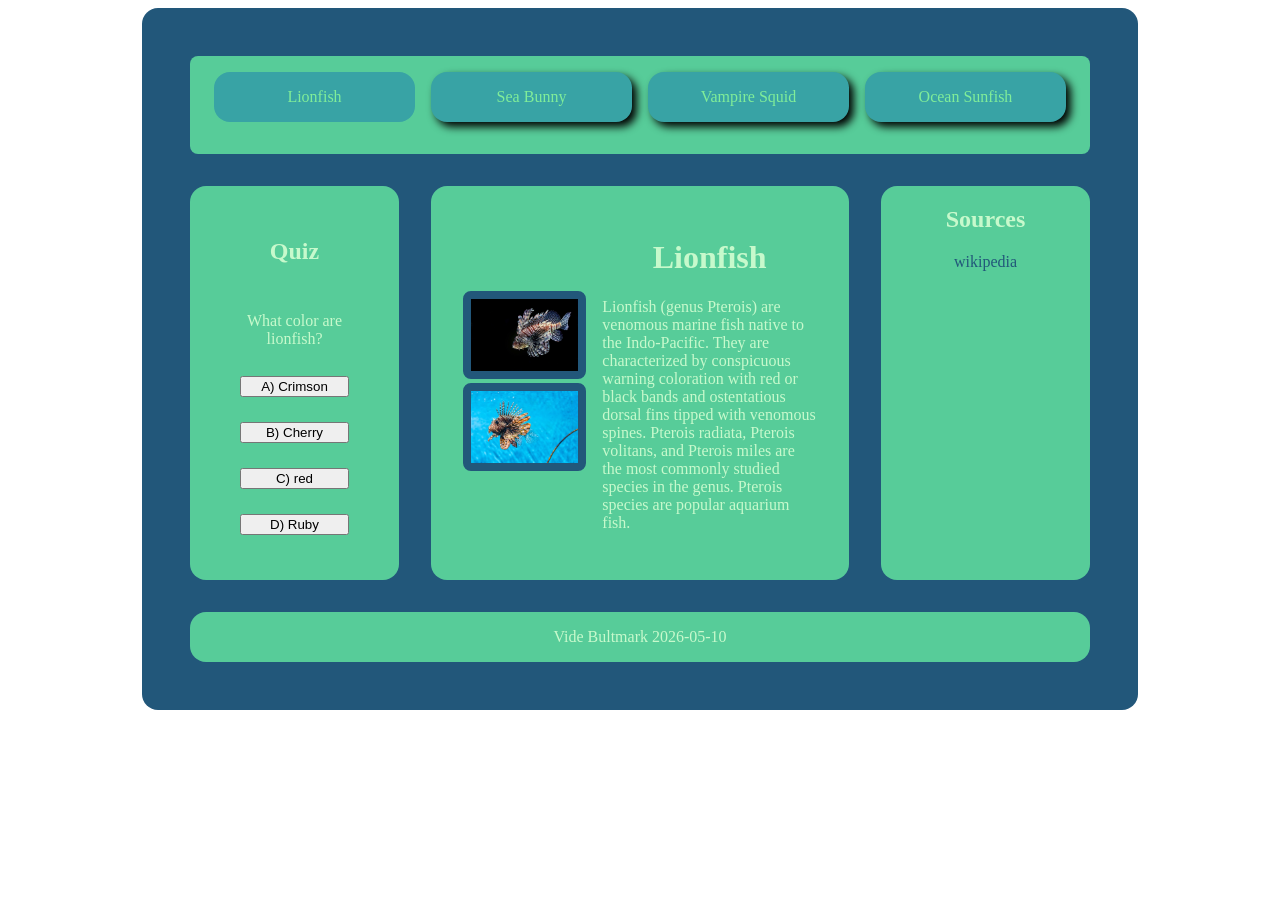
<file: sida1.html>
<!DOCTYPE html>
<html lang="en">

<head>
    <meta charset="UTF-8">
    <meta name="viewport" content="width=device-width, initial-scale=1.0">
    <link rel="stylesheet" href="style.css">
    <title>Fisk, Fågel eller Mittemellan</title>
</head>

<body>
    <div class="container">
        <header>
            <nav>
                <a class="aktiv" href="sida1.html">Lionfish</a>
                <a href="sida2.html">Sea Bunny</a>
                <a href="sida3.html">Vampire Squid</a>
                <a href="sida4.html">Ocean Sunfish</a>
            </nav>
        </header>
        <aside class="quiz">
            <h2>Quiz</h2>
            <p class="question">Question</p>
                <button class="altA" onclick="functionAltA()">altA</button>
                <button class="altB" onclick="functionAltB()">altB</button>
                <button class="altC" onclick="functionAltC()">altC</button>
                <button class="altD" onclick="functionAltD()">altD</button>
        </aside>
        <main>
            <div class="images">
                <img src="./bilder/david-clode-gULJzSnDuZU-unsplash.webp" alt="Lionfish">
                <img src="./bilder/wai-siew-iFKMVFKY03c-unsplash(1).webp" alt="Lionfish">
            </div>
            <div class="content">
                <h1>Lionfish</h1>
                <p>Lionfish (genus Pterois) are venomous marine fish native to the Indo-Pacific. They are characterized by conspicuous warning coloration with red or black bands and ostentatious dorsal fins tipped with venomous spines. Pterois radiata, Pterois volitans, and Pterois miles are the most commonly studied species in the genus. Pterois species are popular aquarium fish.</p>
            </div>
        </main>
        <aside class="sources">
            <h2>Sources</h2>
            <a href="https://en.wikipedia.org/wiki/Lionfish">wikipedia</a>
            
        </aside>
        <footer>
            <p>Vide Bultmark 2026-05-10</p>
        </footer>
    </div>
    <script src="script1.js"></script>
</body>

</html>
</file>
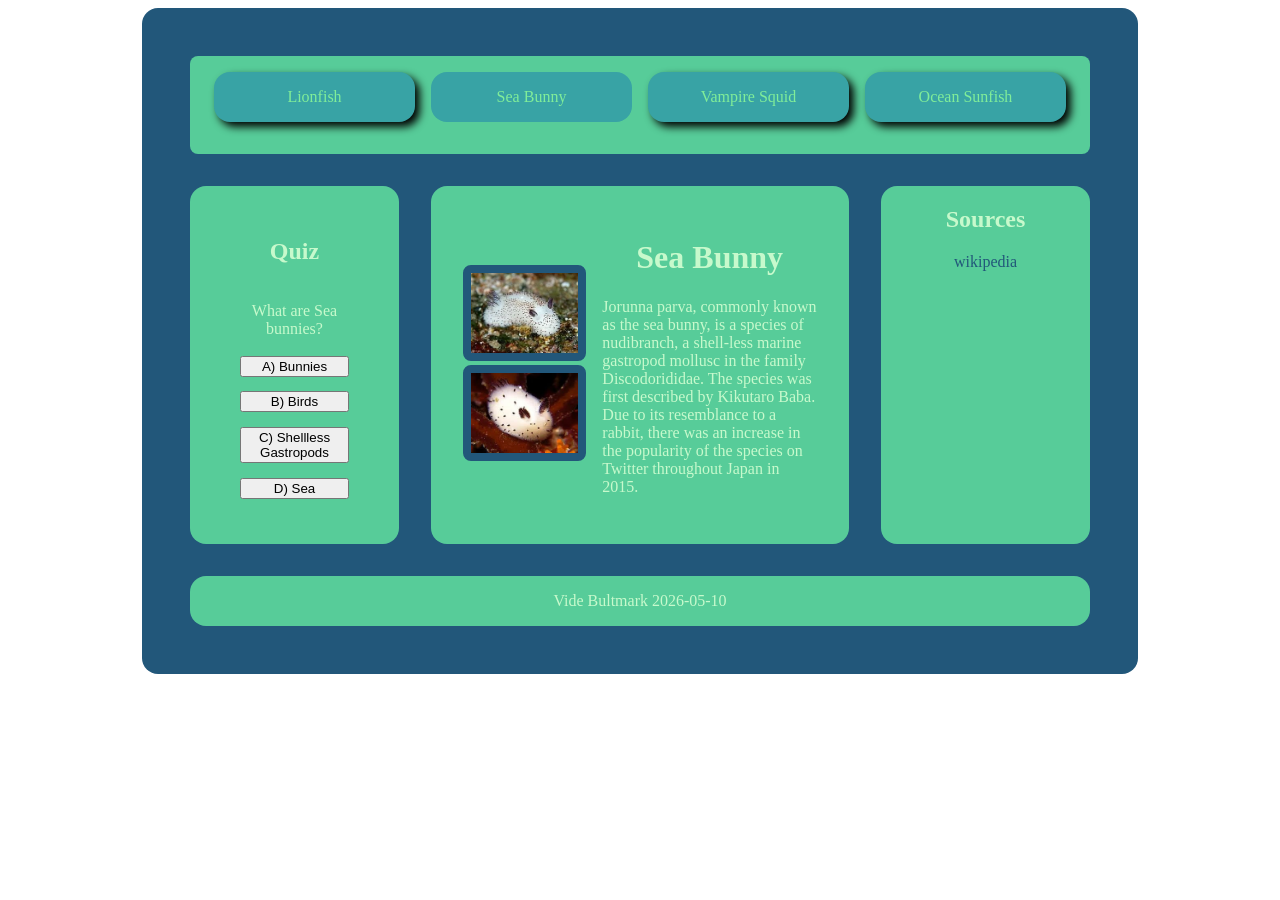
<file: sida2.html>
<!DOCTYPE html>
<html lang="en">

<head>
    <meta charset="UTF-8">
    <meta name="viewport" content="width=device-width, initial-scale=1.0">
    <link rel="stylesheet" href="style.css">
    <title>Fisk, Fågel eller Mittemellan</title>
</head>

<body>
    <div class="container">
        <header>
            <nav>
                <a href="sida1.html">Lionfish</a>
                <a class="aktiv" href="sida2.html">Sea Bunny</a>
                <a href="sida3.html">Vampire Squid</a>
                <a href="sida4.html">Ocean Sunfish</a>
            </nav>
        </header>
        <aside class="quiz">
            <h2>Quiz</h2>
            <p class="question sid2">Question</p>
            <button class="altA" onclick="functionAltA()">altA</button>
                <button class="altB" onclick="functionAltB()">altB</button>
                <button class="altC" onclick="functionAltC()">altC</button>
                <button class="altD" onclick="functionAltD()">altD</button>
        </aside>
        <main>
            <div class="images">
                <img src="./bilder/Sea-Bunny1.webp" alt="Sea Bunny">
                <img src="./bilder/Sea-Bunny2.webp" alt="Sea Bunny">
            </div>
            <div class="content">
                <h1>Sea Bunny</h1>
                <p>Jorunna parva, commonly known as the sea bunny, is a species of nudibranch, a shell-less marine gastropod mollusc in the family Discodorididae. The species was first described by Kikutaro Baba. Due to its resemblance to a rabbit, there was an increase in the popularity of the species on Twitter throughout Japan in 2015.</p>
            </div>
        </main>
        <aside class="sources">
            <h2>Sources</h2>
            <a href="https://en.wikipedia.org/wiki/Jorunna_parva">wikipedia</a>
        </aside>
        <footer>
            <p>Vide Bultmark 2026-05-10</p>
        </footer>
    </div>
    <script src="script2.js"></script>
</body>

</html>
</file>
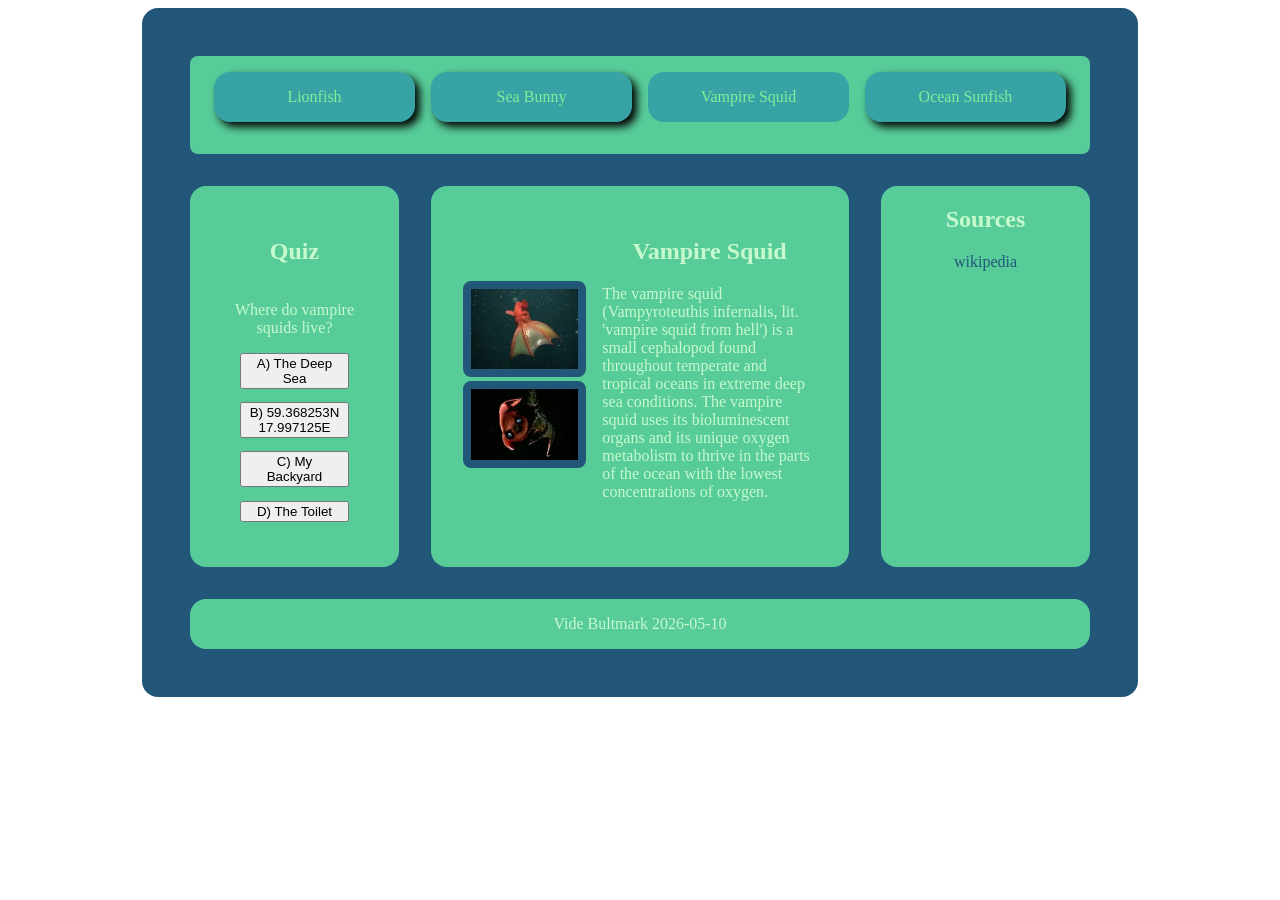
<file: sida3.html>
<!DOCTYPE html>
<html lang="en">

<head>
    <meta charset="UTF-8">
    <meta name="viewport" content="width=device-width, initial-scale=1.0">
    <link rel="stylesheet" href="style.css">
    <title>Fisk, Fågel eller Mittemellan</title>
</head>

<body>
    <div class="container">
        <header>
            <nav>
                <a href="sida1.html">Lionfish</a>
                <a href="sida2.html">Sea Bunny</a>
                <a class="aktiv" href="sida3.html">Vampire Squid</a>
                <a href="sida4.html">Ocean Sunfish</a>
            </nav>
        </header>
        <aside class="quiz">
            <h2>Quiz</h2>
            <p class="question sida3">Question</p>
            <button class="altA" onclick="functionAltA()">altA</button>
                <button class="altB" onclick="functionAltB()">altB</button>
                <button class="altC" onclick="functionAltC()">altC</button>
                <button class="altD" onclick="functionAltD()">altD</button>
        </aside>
        <main>
            <div class="images">
                <img src="./bilder/Vampire-squid1.webp" alt="Vampire Squid">
                <img src="./bilder/Vampire-squid2.webp" alt="Vampire Squid">
            </div>
            <div class="content">
                <h2>Vampire Squid</h2>
                <p>The vampire squid (Vampyroteuthis infernalis, lit. 'vampire squid from hell') is a small cephalopod found throughout temperate and tropical oceans in extreme deep sea conditions. The vampire squid uses its bioluminescent organs and its unique oxygen metabolism to thrive in the parts of the ocean with the lowest concentrations of oxygen. </p>
            </div>
        </main>
        <aside class="sources">
            <h1>Sources</h1>
            <a href="https://en.wikipedia.org/wiki/Vampire_squid">wikipedia</a>
        </aside>
        <footer>
            <p>Vide Bultmark 2026-05-10</p>
        </footer>
    </div>
    <script src="script3.js"></script>
</body>

</html>
</file>
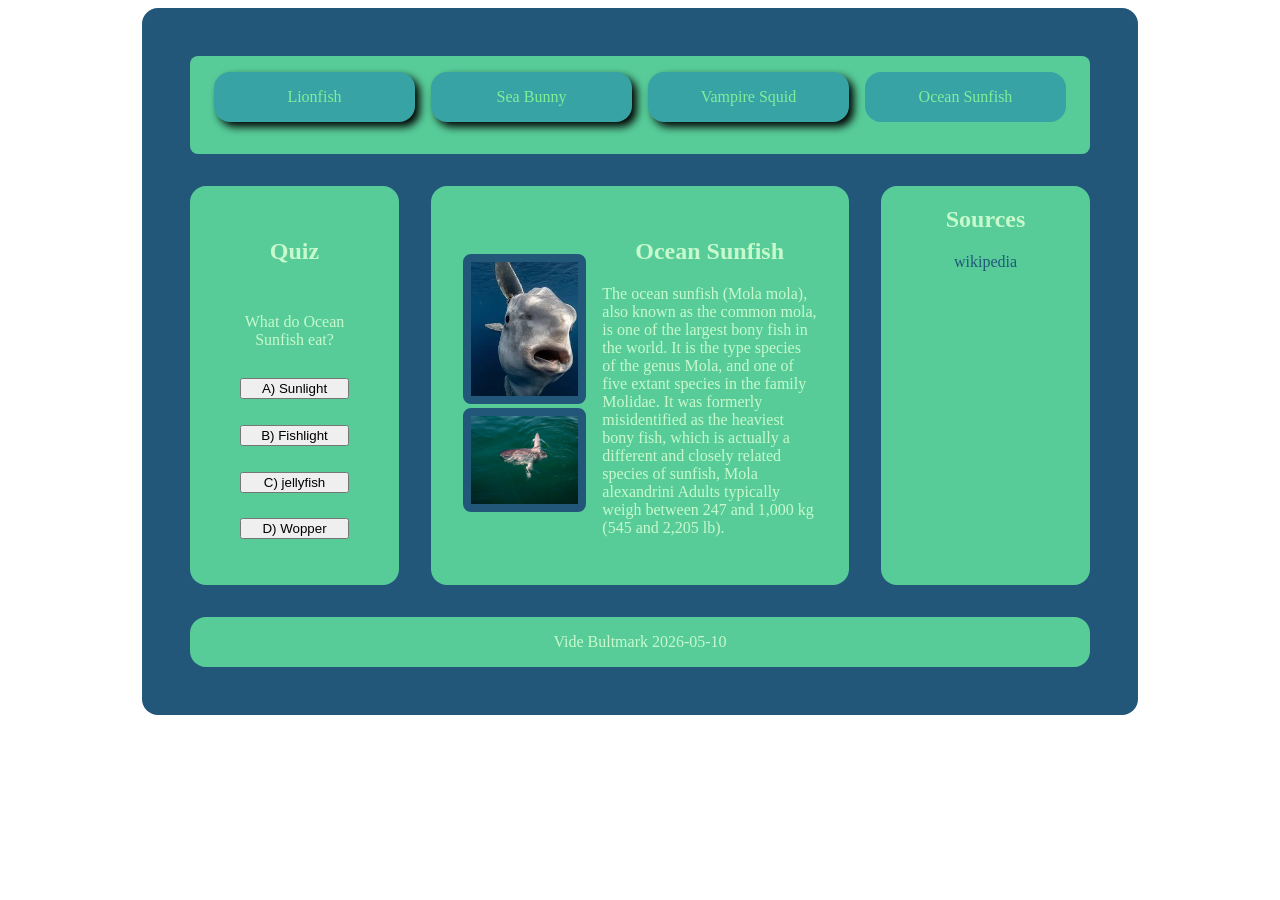
<file: sida4.html>
<!DOCTYPE html>
<html lang="en">

<head>
    <meta charset="UTF-8">
    <meta name="viewport" content="width=device-width, initial-scale=1.0">
    <link rel="stylesheet" href="style.css">
    <title>Fisk, Fågel eller Mittemellan</title>
</head>

<body>
    <div class="container">
        <header>
            <nav>
                <a href="sida1.html">Lionfish</a>
                <a href="sida2.html">Sea Bunny</a>
                <a href="sida3.html">Vampire Squid</a>
                <a class="aktiv" href="sida4.html">Ocean Sunfish</a>
            </nav>
        </header>
        <aside class="quiz">
            <h1>Quiz</h1>
            <p class="question sid4">Question</p>
            <button class="altA" onclick="functionAltA()">altA</button>
            <button class="altB" onclick="functionAltB()">altB</button>
            <button class="altC" onclick="functionAltC()">altC</button>
            <button class="altD" onclick="functionAltD()">altD</button>
        </aside>
        <main>
            <div class="images">
                <img src="./bilder/Sun-Fish.webp" alt="Sunfish">
                <img src="./bilder/ray-harrington-oUjr4gQJgdo-unsplash.webp" alt="Sunfish">
            </div>
            <div class="content">
                <h2>Ocean Sunfish</h2>
                <p>The ocean sunfish (Mola mola), also known as the common mola, is one of the largest bony fish in the
                    world. It is the type species of the genus Mola, and one of five extant species in the family
                    Molidae. It was formerly misidentified as the heaviest bony fish, which is actually a different and
                    closely related species of sunfish, Mola alexandrini Adults typically weigh between 247 and 1,000 kg
                    (545 and 2,205 lb).</p>
            </div>
        </main>
        <aside class="sources">
            <h2>Sources</h2>
            <a href="https://en.wikipedia.org/wiki/Ocean_sunfish">wikipedia</a>
        </aside>
        <footer>
            <p>Vide Bultmark 2026-05-10</p>
        </footer>
    </div>
    <script src="script4.js"></script>
</body>

</html>
</file>
<file: style.css>
/* färgpaletten som används i hemsidan */
:root {
    --baltic-blue: #22577aff;
    --tropical-teal: #38a3a5ff;
    --emerald: #57cc99ff;
    --light-green: #80ed99ff;
    --tea-green: #c7f9ccff;
}

/* hemsidans utseende */
body {
    /* bakrundsfärgen för hemsidan */
    background-color: #fff;
}

/* mobiler upp till 768px */
/* kontainerns utseende */
.container {
    /* bestämmer sidans färg */
    background-color: var(--baltic-blue);
    color: var(--tea-green);
    /* bestämmer sidans bred */
    width: 400px;
    /* centrerar hemsidan */
    margin: auto;
    /* skapar läsutrymme */
    padding: 3em;
    /* rundar hörn */
    border-radius: 1em;
    /* bestämmer sidans upplägg */
    display: grid;
    grid-template-areas:
        "header"
        "main"
        "quiz"
        "sources"
        "footer";
    /* centrerar innehåll */
    text-align: center;
    /* skapar utrymme mellan objekt i hemsidan */
    gap: 2em;
}

/* sidhuvudets utseende */
header {
    /* bestämmer position i upplägget */
    grid-area: header;
    /* bestämmer bakrundsfärg */
    background-color: var(--emerald);
    /* rundar hörn */
    border-radius: 0.5em;
    /* skapar läsutrymme */
    padding: 1em;
}

/* navigationsfältets utseende */
header nav {
    /* staplar länkarna på varandra */
    display: flex;
    flex-direction: column;
    /* centrerar länkar */
    align-items: center;
}

/* länkarnas utseende */
header nav a {
    /* tar bort default dekoration */
    text-decoration: none;
    /* färger */
    background-color: var(--tropical-teal);
    color: var(--light-green);
    /* skapar läsutrymme */
    padding: 1em;
    /* begränsar bredd */
    width: 50%;
    /* skapar utrymme mellan knappar */
    margin: 0em 0.5em 1em 0.5em;
    /* rundar hörn */
    border-radius: 1em;
    /* skapar 3d effekt */
    box-shadow: 0.3em 0.3em 0.5em black;
}

/* den aktiva sidans knapps utseende */
header nav a.aktiv {
    /* tar bort 3d effekten */
    box-shadow: none;
}

/* utseende hos knappar med pekare över sig */
header nav a:hover {
    /* tar bort 3d effekten */
    box-shadow: none;
}

/* quixets utseende */
aside.quiz {
    /* bestämmer position i upplägget */
    grid-area: quiz;
    /* staplar knapparna på varandra */
    display: flex;
    flex-direction: column;
    /* centrerar innehållet */
    align-items: center;
    /* färger */
    background-color: var(--emerald);
    /* rundade hörn */
    border-radius: 1em;
    /*  */
    justify-content: space-between;
    /* läsutrymme */
    padding: 2em;
}

/* knapparnas utseende */
aside.quiz button {
    /* bestämmer bredd */
    width: 75%;
    /* skapar utrymme mellan knappar */
    margin-bottom: 1em;
}

/* innehållets utseende */
main {
    /* placerar den i mitten av upplägget */
    grid-area: main;
    /* omorganiserar innehåll */
    display: flex;
    display: grid;
    grid-template-columns: 1fr 2fr;
    gap: 2em;
    /* färg */
    background-color: var(--emerald);
    /* rundar hörn */
    border-radius: 1em;
    /* skapar läsutrymme */
    padding: 2em;
}

/* bildkontainers utseende */
main .images {
    /* centrerar den */
    margin: auto;
    /* staplar bilderna på varann */
    flex-direction: column;
}

/* bildernas utseende */
main .images img {
    /* gör att bilderna tar så mycket plats som finns */
    width: 100%;
    /* skapar en ram runt bilderna */
    border: 0.5em var(--baltic-blue) solid;
    /* rundar hörnen */
    border-radius: 0.5em;
}

/* innehållskontainerns utseende */
main .content {
    /* rader upp innehållen brevid varann */
    flex-direction: row;
}

/* brödtextens utseende */
main .content p {
    /* gör så att varje rad börjar så långt vänster som möjligt */
    text-align: left;
}

/* källornas utseende */
aside.sources {
    /* placerar objektet i upplägget */
    grid-area: sources;
    /* färg */
    background-color: var(--emerald);
    /* rundar hörn */
    border-radius: 1em;
}

/* källlänkarnas utseende */
aside.sources a {
    /* tar bort default dekoration */
    text-decoration: none;
    /* färg */
    color: var(--baltic-blue);
    /* skapar mellanrum mellan länkarna */
    margin-bottom: 10px;
}

/* sidfotens utseende */
footer {
    /* placerar den längst ner i upplägget */
    grid-area: footer;
    /* färg */
    background-color: var(--emerald);
    /* rundar hörn */
    border-radius: 1em;
}




/* surfplatta, från och med 768px till 1024px*/
@media (min-width: 768px) {
    /* sidans utseende */
    .container {
        /* bestämmer bred */
        width: 650px;
        /* bestämmer upplägg */
        display: grid;
        grid-template-columns: 1fr 2fr;
        grid-template-areas:
            "header header"
            "quiz main"
            "sources sources"
            "footer footer";
    }

    /* navigationsfältets utseende */
    header nav {
        /* radar upp de bredvid varann */
        display: flex;
        flex-direction: row;
    }
}

/* dator, 1024px eller mer*/
@media (min-width: 1024px) {
    /* sidans utseende */
    .container {
        /* bestämmer sidans bred */
        width: 900px;
        /* bestämmer sidans upplägg */
        display: grid;
        grid-template-columns: 1fr 2fr 1fr;
        grid-template-areas:
            "header header header"
            "quiz main sources"
            "footer footer footer";
    }
}
</file>
